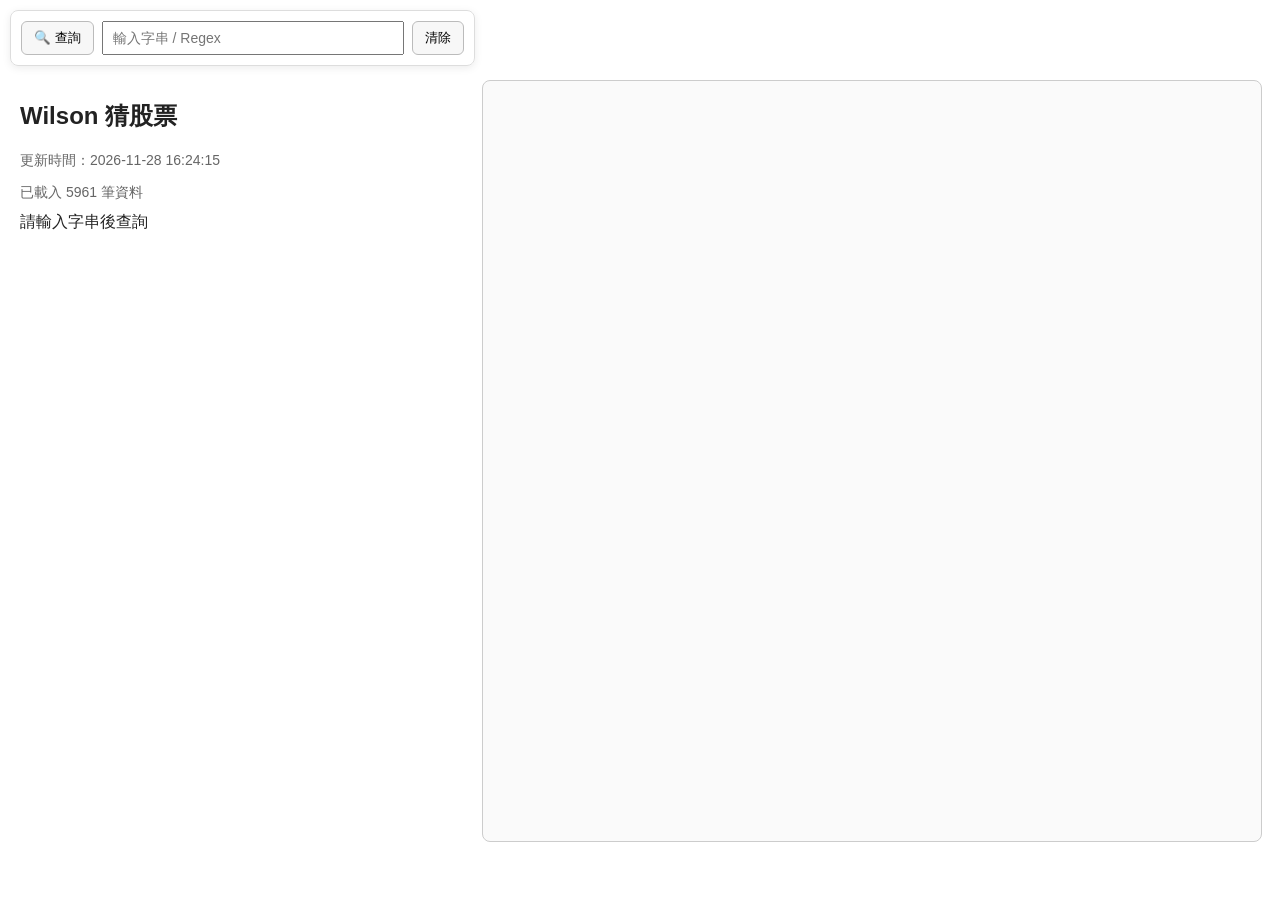
<file: docs/index.html>
<!DOCTYPE html>
<html lang="zh-Hant-TW">
<head>
  <meta charset="utf-8" />
  <meta name="viewport" content="width=device-width, initial-scale=1.0" />
  <title>Wilson 猜股票</title>
  <link rel="stylesheet" href="style.css" />
</head>
<body>
  <div id="toolbar">
    <button id="searchBtn" type="button">🔍 查詢</button>
    <input id="stockInput" type="text" placeholder="輸入字串 / Regex" autocomplete="off" />
    <button id="clearBtn" type="button">清除</button>
  </div>

  <main id="content">
    <section id="leftPanel">
      <h2>Wilson 猜股票</h2>
      <p class="meta">更新時間：<span id="updateTime">讀取中...</span></p>
      <div id="status">正在讀取 daily.json...</div>
      <div id="result">請輸入字串後查詢</div>
    </section>

    <section id="rightPanel">
      <iframe id="tvFrame" title="TradingView Chart" frameborder="0"></iframe>
    </section>
  </main>

  <script src="config.js"></script>
  <script src="main.js"></script>
</body>
</html>
</file>
<file: docs/style.css>
body {
  font-family: Arial, "Microsoft JhengHei", sans-serif;
  margin: 20px;
  background: #ffffff;
  color: #222;
}

#toolbar {
  position: fixed;
  top: 10px;
  left: 10px;
  z-index: 9999;
  display: flex;
  gap: 8px;
  align-items: center;
  background: rgba(255, 255, 255, 0.96);
  padding: 10px;
  border: 1px solid #ddd;
  border-radius: 8px;
  box-shadow: 0 2px 8px rgba(0, 0, 0, 0.08);
}

#stockInput {
  width: 280px;
  padding: 7px 9px;
  font-size: 14px;
}

button {
  padding: 7px 12px;
  cursor: pointer;
  border: 1px solid #bbb;
  border-radius: 6px;
  background: #f7f7f7;
}

button:hover {
  background: #eaf3ff;
}

#content {
  margin-top: 80px;
  display: flex;
  gap: 16px;
  align-items: flex-start;
}

#leftPanel {
  width: 36%;
  min-width: 330px;
  max-width: 520px;
}

#rightPanel {
  flex: 1;
  height: 760px;
  position: sticky;
  top: 82px;
}

#tvFrame {
  width: 100%;
  height: 760px;
  border: 1px solid #ccc;
  border-radius: 8px;
  background: #fafafa;
}

.meta {
  color: #666;
  font-size: 14px;
}

.hint {
  color: #555;
  font-size: 14px;
  line-height: 1.5;
}

#status {
  margin: 10px 0;
  color: #666;
  font-size: 14px;
}

.result {
  margin-top: 14px;
  padding: 10px;
  border: 1px solid #ccc;
  background: #f8f8f8;
  border-radius: 8px;
}

.stock-link {
  padding: 8px;
  border-bottom: 1px solid #ddd;
  cursor: pointer;
  line-height: 1.35;
}

.stock-link:last-child {
  border-bottom: none;
}

.stock-link:hover {
  background: #e8f2ff;
}

.stock-symbol {
  font-weight: bold;
  color: #1a4f8f;
}

.stock-signal {
  color: #555;
  font-family: Menlo, Monaco, Consolas, monospace;
  font-size: 12px;
  overflow-wrap: anywhere;
  margin-top: 3px;
}

@media (max-width: 900px) {
  #content {
    flex-direction: column;
  }

  #leftPanel,
  #rightPanel {
    width: 100%;
    max-width: none;
  }

  #rightPanel,
  #tvFrame {
    height: 560px;
  }

  #toolbar {
    right: 10px;
  }

  #stockInput {
    width: 170px;
  }
}
</file>
